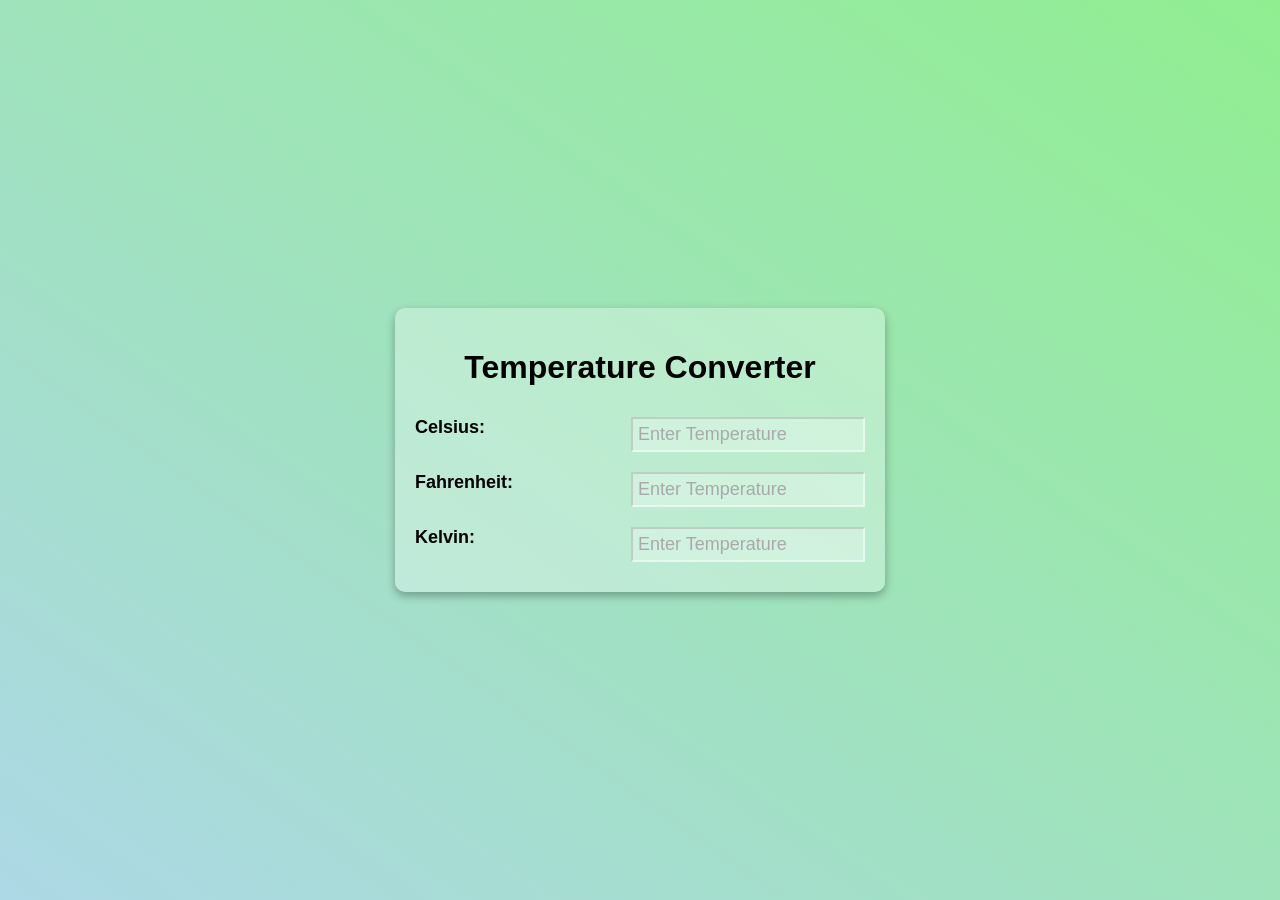
<file: TEMPERATURE CONVERTER/index.html>
<!DOCTYPE html>
<html lang="en">
  <head>
    <meta charset="UTF-8" />
    <meta http-equiv="X-UA-Compatible" content="IE=edge" />
    <meta name="viewport" content="width=device-width, initial-scale=1.0" />
    <title>Temperature Converter</title>
    <link rel="stylesheet" href="style.css" />
  </head>
  <body>
    <div class="container">
      <h1 class="heading">Temperature Converter</h1>
      <div class="temp-container">
        <label for="celsius">Celsius:</label>
        <input
          onchange="computeTemp(event)"
          type="number"
          name="celsius"
          id="celsius"
          placeholder="Enter Temperature"
          class="input"
        />
      </div>
      <div class="temp-container">
        <label for="fahrenheit">Fahrenheit:</label>
        <input
          onchange="computeTemp(event)"
          type="number"
          name="fahrenheit"
          id="fahrenheit"
          placeholder="Enter Temperature"
          class="input"
        />
      </div>
      <div class="temp-container">
        <label for="kelvin">Kelvin:</label>
        <input
          onchange="computeTemp(event)"
          type="number"
          name="kelvin"
          id="kelvin"
          placeholder="Enter Temperature"
          class="input"
        />
      </div>
    </div>
    <script src="script.js "></script>
  </body>
</html>
</file>
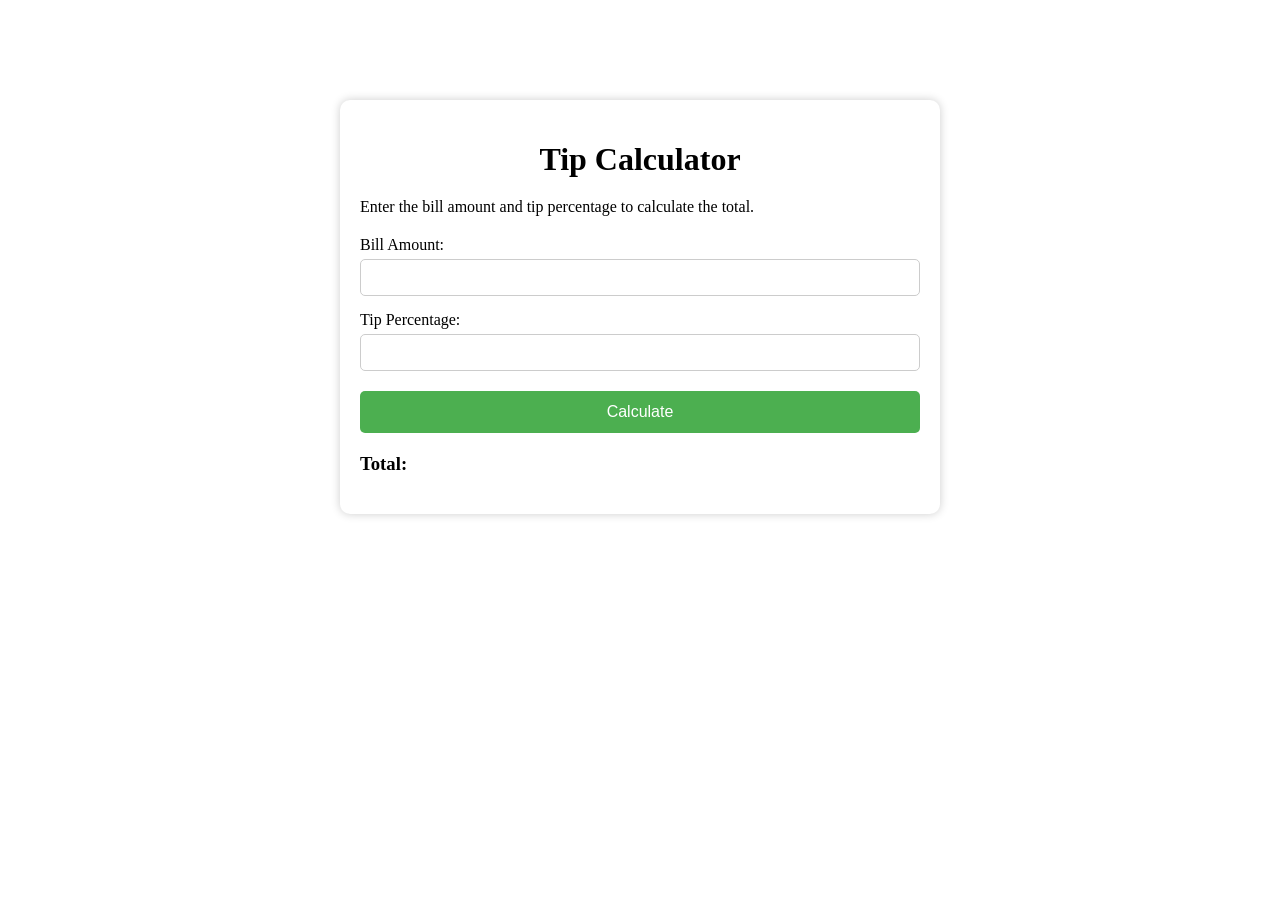
<file: tip calculator/index.html>
<!DOCTYPE html>
<html lang="en">
<head>
    <meta charset="UTF-8">
    <meta name="viewport" content="width=device-width, initial-scale=1.0">
    <title>Document</title>
    <link rel="stylesheet" href="style.css">
</head>
<body>
    <div class="container">
        <h1>Tip Calculator</h1>
        <p>
        Enter the bill amount and tip percentage to calculate the total.
        </p>
        <label for="bill">Bill Amount:</label>
        <input type="number" id="bill">
        <label for="tip">Tip Percentage:</label>
        <input type="number" id="tip">
        <button onclick="calculateTip()">Calculate</button><br>

        <h3>Total: <span id="total"></span></h3>
    </div>
    <script src="script.js"></script>
</body>
</html>
</file>
<file: TEMPERATURE CONVERTER/style.css>
body {
    font-family: Arial, sans-serif; 
    background: linear-gradient(to left bottom, lightgreen, lightblue);
    display: flex; 
    justify-content: center;
    align-items: center;
    height: 100vh;
    margin: 0;
}
.container {
  background: rgba(255, 255, 255, 0.3);
  padding: 20px;
  box-shadow: 0 4px 10px rgba(0, 0, 0, 0.3);
  border-radius: 10px;
  width: 85%;
  max-width: 450px;
  min-width: 350px;
  display: flex;
  flex-direction: column;
  align-items: center;
}
.heading{
    font-size: 32px;
}
.temp-container{
    width: 100%;
    padding: 10px;
    font-weight: bold;
    font-size: 18px;
}
input{
    width: 220px;
    padding: 5px;
    float: right;
    background: rgba(255, 255, 255, 0.3);
    border-color: rgba(255, 255, 255, 0.5);
    color: darkgreen;
    font-size: 18px;
}
.input::placeholder{
    color: darkgray;
}
</file>
<file: tip calculator/style.css>
*{
    box-sizing: border-box;
}

.container{
    background-color: white;  
    max-width: 600px;
    margin: 100px auto;
    padding: 20px;
    box-shadow: 0 0 10px rgba(0, 0, 0, 0.2);
    border-radius: 10px;
   
    
}

h1{
    text-align: center;
    margin-bottom: 20px;
    color: #000000;
}
p{
    
    margin-bottom: 20px;
    color: #000000;
}

label{
    display: block;
    margin-top:15px;
    margin-bottom: 5px;
}

input{
    width: 100%;
    padding: 10px;
    border-radius: 5px;
    border: 1px solid #ccc;
}
button {
    width: 100%;
    margin-top: 20px;
    padding: 12px;
    background-color: #4CAF50;
    color: white;
    border: none;
    border-radius: 5px;
    font-size: 16px;
    cursor: pointer;
}

button:hover {
    background-color: #45a049;
}

h3 {
    margin-top: 20px;
}
</file>
